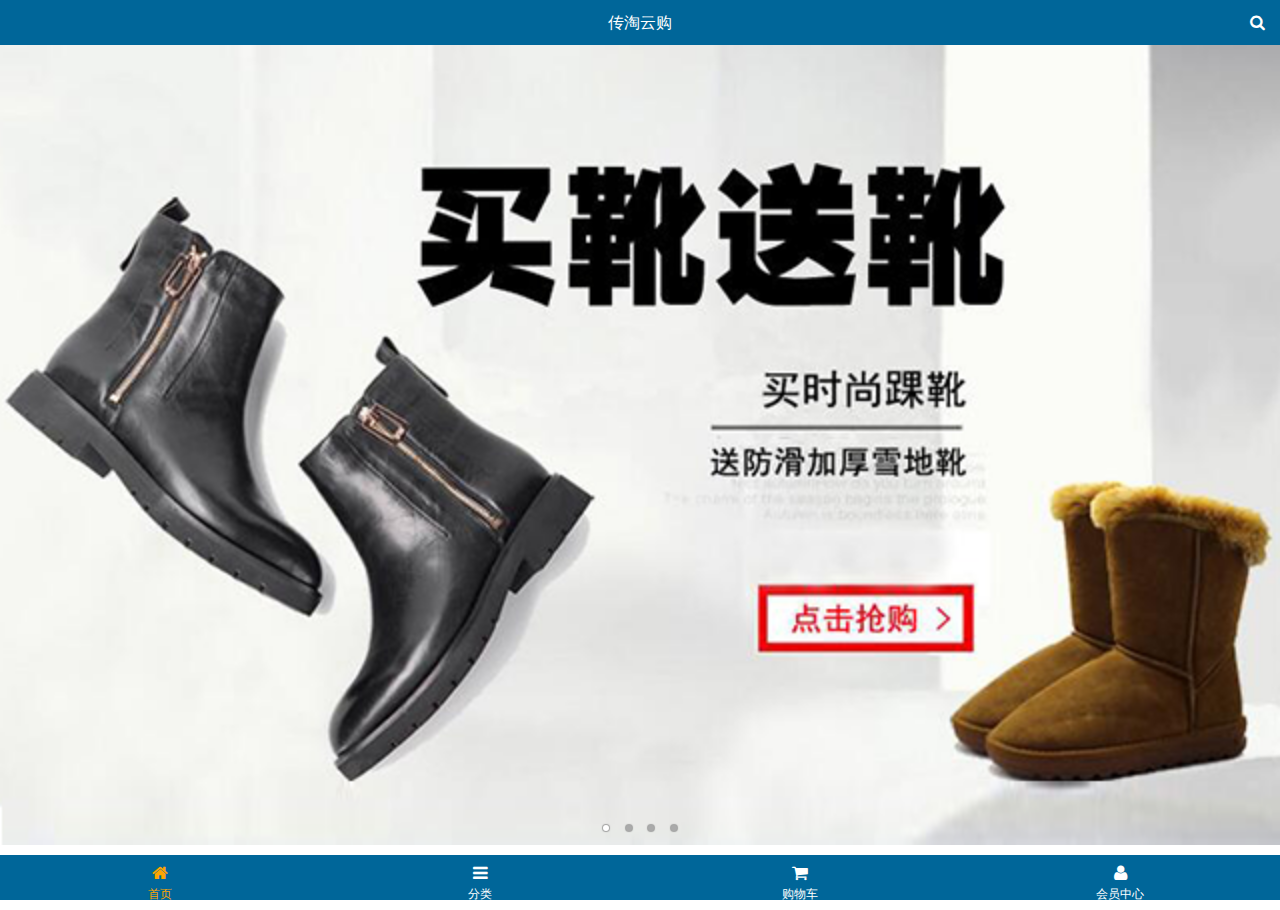
<file: public/m/index.html>
<!DOCTYPE html>
<html lang="en">
<head>
    <meta charset="UTF-8">
    <meta name="viewport" content="width=device-width, user-scalable=no, initial-scale=1.0"/>
    <!--ios是否运行创建快捷启动方式-->
    <meta content="yes" name="apple-mobile-web-app-capable">
    <!--ios顶部通知栏的样式 黑色-->
    <meta content="black" name="apple-mobile-web-app-status-bar-style">
    <!--用到数字不转成电话号码格式-->
    <meta content="telephone=no" name="format-detection">
    <meta name="description" content="乐淘是中国最大的正品运动鞋、皮鞋网上专卖。乐淘网经营的品牌包括耐克、阿迪达斯、李宁、匡威等国内外知名品牌的篮球鞋,板鞋,休闲鞋,跑步鞋,帆布...">
    <meta name="Keywords" content="乐淘 乐淘鞋城 买鞋子 上乐淘 运动鞋 篮球鞋 帆布鞋 跑步鞋 男鞋 女鞋 足球鞋 休闲鞋 凉鞋 户外鞋 布洛克 高跟鞋 单鞋 豆豆鞋 乐福鞋 牛津鞋 凉拖 皮鞋 短靴 长靴 登山鞋 徒步鞋 硫化鞋 训练鞋 溯溪鞋 越野鞋 板鞋 足球鞋 网球鞋 赛车鞋 雪地靴 马丁靴 商务 英伦">
    <link type="image/x-icon" rel="shortcut icon" href="images/favicon.ico">
    <link rel="stylesheet" href="assets/mui/css/mui.min.css">
    <link rel="stylesheet" href="assets/fontAwesome/css/font-awesome.min.css">
    <link rel="stylesheet" href="css/common.css">
    <link rel="stylesheet" href="css/index.css">
    <title>传淘</title>
</head>
<body>
    <!--首页内容-->
    <div class="ct_container">
        <header class="ct_header">
            <h3>传淘云购</h3>
            <a href="search.html" class="right"><span class="fa fa-search"></span></a>
        </header>
        <div class="ct_content">
            <div class="ct_wrapper">
                <div class="mui-scroll-wrapper">
                    <div class="mui-scroll">
                        <!--图片轮播-->
                        <div class="mui-slider">
                            <div class="mui-slider-group mui-slider-loop">
                                <div class="mui-slider-item mui-slider-item-duplicate">
                                    <a href="#"><img src="images/banner4.png" alt=""></im></a>
                                </div>
                                <!--第一个内容区容器-->
                                <div class="mui-slider-item">
                                    <!--具体内容-->
                                    <a href="#"><img src="images/banner1.png" alt=""></a>
                                </div>
                                <div class="mui-slider-item">
                                    <!--具体内容-->
                                    <a href="#"><img src="images/banner2.png" alt=""></a>
                                </div>
                                <div class="mui-slider-item">
                                    <!--具体内容-->
                                    <a href="#"><img src="images/banner3.png" alt=""></a>
                                </div>
                                <div class="mui-slider-item">
                                    <!--具体内容-->
                                    <a href="#"><img src="images/banner4.png" alt=""></a>
                                </div>
                                <div class="mui-slider-item mui-slider-item-duplicate">
                                    <a href="#"><img src="images/banner1.png" alt=""></a>
                                </div>
                            </div>
                            <div class="mui-slider-indicator">
                                <div class="mui-indicator mui-active"></div>
                                <div class="mui-indicator"></div>
                                <div class="mui-indicator"></div>
                                <div class="mui-indicator"></div>
                            </div>
                        </div>
                        <!--导航栏-->
                        <nav class="ct_nav mui-clearfix">
                            <a href="#"><img src="images/nav1.png" alt=""></a>
                            <a href="#"><img src="images/nav2.png" alt=""></a>
                            <a href="#"><img src="images/nav3.png" alt=""></a>
                            <a href="#"><img src="images/nav4.png" alt=""></a>
                            <a href="#"><img src="images/nav5.png" alt=""></a>
                            <a href="#"><img src="images/nav6.png" alt=""></a>
                        </nav>
                        <div class="ct_product">
                            <div class="pro_item">
                                <a href="#" class="pro_item_box">
                                    <img src="images/product.jpg" alt="">
                                    <p class="mui-ellipsis-2">adidas阿迪达斯 男式 场下休闲篮球鞋S83700</p>
                                    <p><span class="nowPrice">&yen;560.00</span> <span class="oldPrice">&yen;888.00</span></p>
                                    <button class="button">立即购买</button>
                                </a>
                            </div>
                            <div class="pro_item">
                                <a href="#" class="pro_item_box">
                                    <img src="images/product.jpg" alt="">
                                    <p class="mui-ellipsis-2">adidas阿迪达斯 男式 场下休闲篮球鞋S83700</p>
                                    <p><span class="nowPrice">&yen;560.00</span> <span class="oldPrice">&yen;888.00</span></p>
                                    <button class="button">立即购买</button>
                                </a>
                            </div>
                            <div class="pro_item">
                                <a href="#" class="pro_item_box">
                                    <img src="images/product.jpg" alt="">
                                    <p class="mui-ellipsis-2">adidas阿迪达斯 男式 场下休闲篮球鞋S83700</p>
                                    <p><span class="nowPrice">&yen;560.00</span> <span class="oldPrice">&yen;888.00</span></p>
                                    <button class="button">立即购买</button>
                                </a>
                            </div>
                            <div class="pro_item">
                                <a href="#" class="pro_item_box">
                                    <img src="images/product.jpg" alt="">
                                    <p class="mui-ellipsis-2">adidas阿迪达斯 男式 场下休闲篮球鞋S83700</p>
                                    <p><span class="nowPrice">&yen;560.00</span> <span class="oldPrice">&yen;888.00</span></p>
                                    <button class="button">立即购买</button>
                                </a>
                            </div>
                            <div class="pro_item">
                                <a href="#" class="pro_item_box">
                                    <img src="images/product.jpg" alt="">
                                    <p class="mui-ellipsis-2">adidas阿迪达斯 男式 场下休闲篮球鞋S83700</p>
                                    <p><span class="nowPrice">&yen;560.00</span> <span class="oldPrice">&yen;888.00</span></p>
                                    <button class="button">立即购买</button>
                                </a>
                            </div>
                            <div class="pro_item">
                                <a href="#" class="pro_item_box">
                                    <img src="images/product.jpg" alt="">
                                    <p class="mui-ellipsis-2">adidas阿迪达斯 男式 场下休闲篮球鞋S83700</p>
                                    <p><span class="nowPrice">&yen;560.00</span> <span class="oldPrice">&yen;888.00</span></p>
                                    <button class="button">立即购买</button>
                                </a>
                            </div>
                        </div>
                    </div>
                </div>
            </div>
        </div>
        <footer class="ct_footer">
            <a class="tab_home fa fa-home now" href="index.html"><span>首页</span></a>
            <a class="tab_cate fa fa-bars" href="category.html"><span>分类</span></a>
            <a class="tab_cart fa fa-shopping-cart" href="cart.html"><span>购物车</span></a>
            <a class="tab_user fa fa-user" href="user/index.html"><span>会员中心</span></a>
        </footer>
    </div>
<script src="assets/mui/js/mui.min.js"></script>
<script src="assets/zepto/zepto.min.js"></script>
<script src="js/index.js"></script>
</body>
</html>
</file>
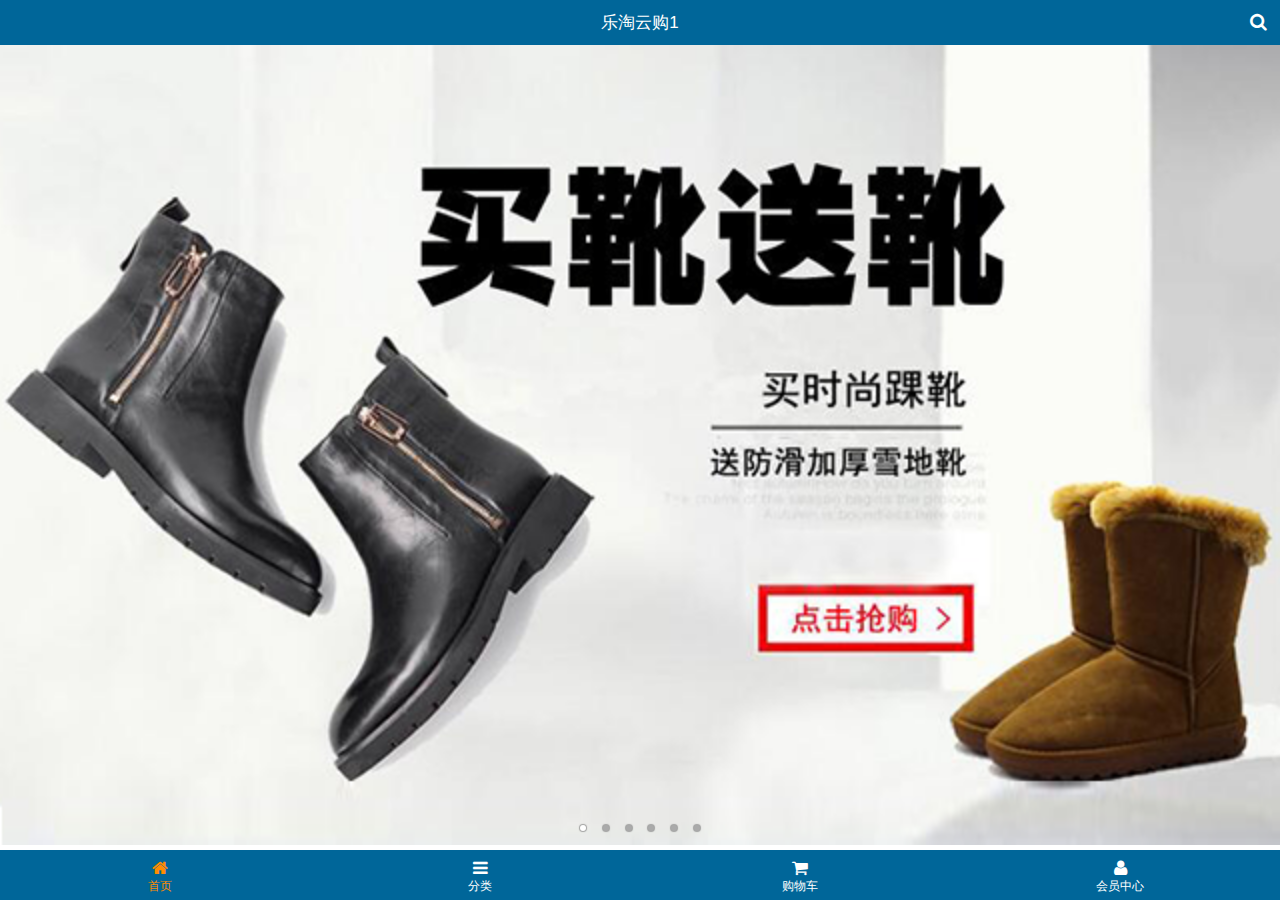
<file: public/mobile/index.html>
<!DOCTYPE html>
<html>
<head lang="en">
    <meta charset="UTF-8">
    <meta name="viewport" content="width=device-width, user-scalable=no, initial-scale=1.0"/>
    <meta content="yes" name="apple-mobile-web-app-capable">
    <meta content="black" name="apple-mobile-web-app-status-bar-style">
    <meta content="telephone=no" name="format-detection">
    <title>乐淘</title>
    <meta name="description" content="乐淘是中国最大的正品运动鞋、皮鞋网上专卖。乐淘网经营的品牌包括耐克、阿迪达斯、李宁、匡威等国内外知名品牌的篮球鞋,板鞋,休闲鞋,跑步鞋,帆布...">
    <meta name="Keywords" content="乐淘 乐淘鞋城 买鞋子 上乐淘 运动鞋 篮球鞋 帆布鞋 跑步鞋 男鞋 女鞋 足球鞋 休闲鞋 凉鞋 户外鞋 布洛克 高跟鞋 单鞋 豆豆鞋 乐福鞋 牛津鞋 凉拖 皮鞋 短靴 长靴 登山鞋 徒步鞋 硫化鞋 训练鞋 溯溪鞋 越野鞋 板鞋 足球鞋 网球鞋 赛车鞋 雪地靴 马丁靴 商务 英伦">
    <link type="image/x-icon" rel="shortcut icon" href="images/favicon.ico">
    <link rel="stylesheet" href="res/mui/css/mui.min.css"/>
    <link rel="stylesheet" href="res/fontAwesome/css/font-awesome.min.css"/>
    <link rel="stylesheet" href="css/common.css"/>
    <link rel="stylesheet" href="css/index.css"/>
</head>
<body>
<div class="cz_layout">
    <header class="cz_topBar">
        <span>乐淘云购1</span>
        <a class="icon_search fa fa-search" href="search.html"></a>
    </header>
    <div class="cz_container mui-scroll-wrapper">
        <div class="mui-scroll">
            <div class="cz_banner mui-slider">
                <div class="mui-slider-group mui-slider-loop">
                    <div class="mui-slider-item mui-slider-item-duplicate">
                        <a href="#"><img src="images/banner6.png"></a>
                    </div>
                    <div class="mui-slider-item mui-active">
                        <a href="#"><img src="images/banner1.png"></a>
                    </div>
                    <div class="mui-slider-item">
                        <a href="#"><img src="images/banner2.png"></a>
                    </div>
                    <div class="mui-slider-item">
                        <a href="#"><img src="images/banner3.png"></a>
                    </div>
                    <div class="mui-slider-item">
                        <a href="#"><img src="images/banner4.png"></a>
                    </div>
                    <div class="mui-slider-item">
                        <a href="#"><img src="images/banner5.png"></a>
                    </div>
                    <div class="mui-slider-item">
                        <a href="#"><img src="images/banner6.png"></a>
                    </div>
                    <div class="mui-slider-item mui-slider-item-duplicate">
                        <a href="#"><img src="images/banner1.png"></a>
                    </div>
                </div>
                <div class="mui-slider-indicator">
                    <div class="mui-indicator mui-active"></div>
                    <div class="mui-indicator"></div>
                    <div class="mui-indicator"></div>
                    <div class="mui-indicator"></div>
                    <div class="mui-indicator"></div>
                    <div class="mui-indicator"></div>
                </div>
            </div>
            <!--<div class="cz_search">
                <form action="">
                    <input class="search_input" type="search" placeholder="搜索你喜欢的商品">
                </form>
                <a class="search_btn" href="javascript:;">搜索</a>
            </div>-->
            <div class="cz_cate mui-clearfix">
                <a href="#"><img src="images/nav1.png" alt=""/></a>
                <a href="#"><img src="images/nav2.png" alt=""/></a>
                <a href="#"><img src="images/nav3.png" alt=""/></a>
                <a href="#"><img src="images/nav4.png" alt=""/></a>
                <a href="#"><img src="images/nav5.png" alt=""/></a>
                <a href="#"><img src="images/nav6.png" alt=""/></a>
            </div>
            <div class="cz_active">
                <a href="#">
                    <img src="images/active1.png" alt=""/>
                    <img src="images/active2.png" alt=""/>
                </a>
                <a href="#">
                    <img src="images/active3.png" alt=""/>
                </a>
                <a href="#">
                    <img src="images/active4.png" alt=""/>
                    <img src="images/active5.png" alt=""/>
                </a>
            </div>
            <div class="cz_brand">
                <img src="images/title0.png" alt=""/>
                <ul>
                    <li><a href="#"><img src="images/brand1.png" alt=""/></a></li>
                    <li><a href="#"><img src="images/brand2.png" alt=""/></a></li>
                    <li><a href="#"><img src="images/brand3.png" alt=""/></a></li>
                    <li><a href="#"><img src="images/brand4.png" alt=""/></a></li>
                    <li><a href="#"><img src="images/brand5.png" alt=""/></a></li>
                    <li><a href="#"><img src="images/brand6.png" alt=""/></a></li>
                    <li><a href="#"><img src="images/brand7.png" alt=""/></a></li>
                    <li><a href="#"><img src="images/brand8.png" alt=""/></a></li>
                </ul>
            </div>
            <div class="cz_live">
                <img src="images/title1.png" alt=""/>
                <div class="mui-clearfix">
                    <a href="#" class="cz_product">
                        <div class="box">
                            <img src="images/product.jpg" alt=""/>
                            <p class="name">adidas阿迪达斯 男式 场下休闲篮球鞋S83700 </p>
                            <p><span class="price">&yen;560.00</span><span class="oldPrice">&yen;888.00</span></p>
                            <button class="button">立即购买</button>
                        </div>
                    </a>
                    <a href="#" class="cz_product">
                        <div class="box">
                            <img src="images/product.jpg" alt=""/>
                            <p class="name">adidas阿迪达斯 男式 场下休闲篮球鞋S83700 </p>
                            <p><span class="price">&yen;560.00</span><span class="oldPrice">&yen;888.00</span></p>
                            <button class="button">立即购买</button>
                        </div>
                    </a>
                    <a href="#" class="cz_product">
                        <div class="box">
                            <img src="images/product.jpg" alt=""/>
                            <p class="name">adidas阿迪达斯 男式 场下休闲篮球鞋S83700 </p>
                            <p><span class="price">&yen;560.00</span><span class="oldPrice">&yen;888.00</span></p>
                            <button class="button">立即购买</button>
                        </div>
                    </a>
                    <a href="#" class="cz_product">
                        <div class="box">
                            <img src="images/product.jpg" alt=""/>
                            <p class="name">adidas阿迪达斯 男式 场下休闲篮球鞋S83700 </p>
                            <p><span class="price">&yen;560.00</span><span class="oldPrice">&yen;888.00</span></p>
                            <button class="button">立即购买</button>
                        </div>
                    </a>
                </div>
            </div>
            <div class="cz_live">
                <img src="images/title2.png" alt=""/>
                <div class="mui-clearfix">
                    <a href="#" class="cz_product">
                        <div class="box">
                            <img src="images/product.jpg" alt=""/>
                            <p class="name">adidas阿迪达斯 男式 场下休闲篮球鞋S83700 </p>
                            <p><span class="price">&yen;560.00</span><span class="oldPrice">&yen;888.00</span></p>
                            <button class="button">立即购买</button>
                        </div>
                    </a>
                    <a href="#" class="cz_product">
                        <div class="box">
                            <img src="images/product.jpg" alt=""/>
                            <p class="name">adidas阿迪达斯 男式 场下休闲篮球鞋S83700 </p>
                            <p><span class="price">&yen;560.00</span><span class="oldPrice">&yen;888.00</span></p>
                            <button class="button">立即购买</button>
                        </div>
                    </a>
                    <a href="#" class="cz_product">
                        <div class="box">
                            <img src="images/product.jpg" alt=""/>
                            <p class="name">adidas阿迪达斯 男式 场下休闲篮球鞋S83700 </p>
                            <p><span class="price">&yen;560.00</span><span class="oldPrice">&yen;888.00</span></p>
                            <button class="button">立即购买</button>
                        </div>
                    </a>
                    <a href="#" class="cz_product">
                        <div class="box">
                            <img src="images/product.jpg" alt=""/>
                            <p class="name">adidas阿迪达斯 男式 场下休闲篮球鞋S83700 </p>
                            <p><span class="price">&yen;560.00</span><span class="oldPrice">&yen;888.00</span></p>
                            <button class="button">立即购买</button>
                        </div>
                    </a>
                </div>
            </div>
            <div class="cz_live">
                <img src="images/title3.png" alt=""/>
                <div class="mui-clearfix">
                    <a href="#" class="cz_product">
                        <div class="box">
                            <img src="images/product.jpg" alt=""/>
                            <p class="name">adidas阿迪达斯 男式 场下休闲篮球鞋S83700 </p>
                            <p><span class="price">&yen;560.00</span><span class="oldPrice">&yen;888.00</span></p>
                            <button class="button">立即购买</button>
                        </div>
                    </a>
                    <a href="#" class="cz_product">
                        <div class="box">
                            <img src="images/product.jpg" alt=""/>
                            <p class="name">adidas阿迪达斯 男式 场下休闲篮球鞋S83700 </p>
                            <p><span class="price">&yen;560.00</span><span class="oldPrice">&yen;888.00</span></p>
                            <button class="button">立即购买</button>
                        </div>
                    </a>
                    <a href="#" class="cz_product">
                        <div class="box">
                            <img src="images/product.jpg" alt=""/>
                            <p class="name">adidas阿迪达斯 男式 场下休闲篮球鞋S83700 </p>
                            <p><span class="price">&yen;560.00</span><span class="oldPrice">&yen;888.00</span></p>
                            <button class="button">立即购买</button>
                        </div>
                    </a>
                    <a href="#" class="cz_product">
                        <div class="box">
                            <img src="images/product.jpg" alt=""/>
                            <p class="name">adidas阿迪达斯 男式 场下休闲篮球鞋S83700 </p>
                            <p><span class="price">&yen;560.00</span><span class="oldPrice">&yen;888.00</span></p>
                            <button class="button">立即购买</button>
                        </div>
                    </a>
                </div>
            </div>
        </div>
    </div>
    <footer class="cz_tabs">
        <a class="tab_home fa fa-home now" href="index.html"><span>首页</span></a>
        <a class="tab_cate fa fa-bars" href="cate.html"><span>分类</span></a>
        <a class="tab_cart fa fa-shopping-cart" href="cart.html"><span>购物车</span></a>
        <a class="tab_user fa fa-user" href="user/index.html"><span>会员中心</span></a>
    </footer>
</div>
<script src="res/mui/js/mui.min.js"></script>
<script src="res/artTemplate/template-native.js"></script>
<script src="res/zepto/zepto.min.js"></script>
<script src="js/common.js"></script>
<script src="js/index.js"></script>
</body>
</html>
</file>
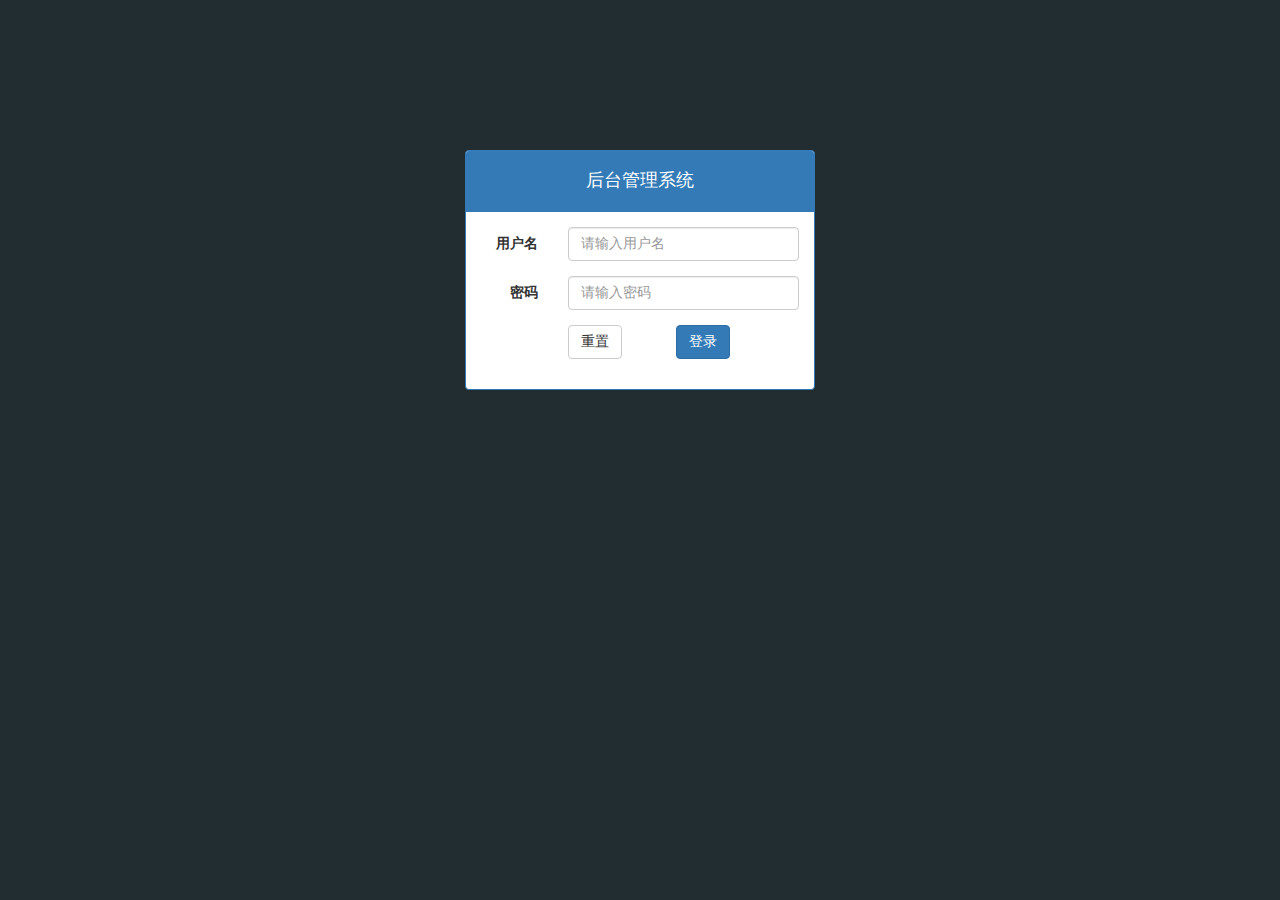
<file: public/admin/login.html>
<!DOCTYPE html>
<html>
<head lang="en">
    <meta charset="UTF-8">
    <title>后台管理系统-登录</title>
    <link rel="stylesheet" href="assets/bootstrap/css/bootstrap.min.css"/>
    <link rel="stylesheet" href="assets/bootstrap-validator/css/bootstrapValidator.min.css"/>
    <link rel="stylesheet" href="assets/nprogress/nprogress.css"/>
    <link rel="stylesheet" href="css/admin.css"/>
</head>
<body class="bg_login">
<div class="container">
    <div class="col-md-4 col-md-offset-4">
        <div class="panel panel-primary mt_150">
            <div class="panel-heading text-center"><h4>后台管理系统</h4></div>
            <div class="panel-body">
                <form id="login" class="form-horizontal" autocomplete="off">
                    <div class="form-group">
                        <label for="inputUserName3" class="col-sm-3 control-label">用户名</label>
                        <div class="col-sm-9">
                            <input name="username" type="text" class="form-control" id="inputUserName3" placeholder="请输入用户名">
                        </div>
                    </div>
                    <div class="form-group">
                        <label for="inputPassword3" class="col-sm-3 control-label">密码</label>
                        <div class="col-sm-9">
                            <input name="password" type="password" class="form-control" id="inputPassword3" placeholder="请输入密码">
                        </div>
                    </div>
                    <div class="form-group">
                        <div class="col-sm-offset-3 col-sm-10">
                            <button type="reset" class="btn btn-default mr_50">重置</button>
                            <button type="submit" class="btn btn-primary">登录</button>
                        </div>
                    </div>
                </form>
            </div>
        </div>
    </div>
</div>
<script src="assets/jquery/jquery.min.js"></script>
<script src="assets/bootstrap/js/bootstrap.min.js"></script>
<script src="assets/bootstrap-validator/js/bootstrapValidator.min.js"></script>
<script src="assets/nprogress/nprogress.js"></script>
<script src="js/admin.js"></script>
<script src="js/login.js"></script>
</body>
</html>
</file>
<file: public/m/css/common.css>
.ct_container {
    position: absolute;
    top: 0;
    left: 0;
    width: 100%;
    height: 100%;
}

.ct_container .ct_header {
    width: 100%;
    height: 45px;
    background: #006699;
    position: absolute;
    left: 0;
    top: 0;
    line-height: 45px;
    color: #fff;
    text-align: center;
    font-size: 16px;
}

.ct_container .ct_header h3 {
    font-size: 16px;
    margin: 0;
    line-height: 45px;
    font-weight: normal;
}

.ct_container .ct_header a {
    position: absolute;
    top: 0;
    width: 45px;
    height: 45px;
}

.ct_container .ct_header a span {
    color: #fff;
}

.ct_container .ct_header .left {
    left: 0;
}

.ct_container .ct_header .right {
    right: 0;
}

.ct_container .ct_content {
    padding: 45px 0 55px 0;
    width: 100%;
    height: 100%;
}

.ct_container .ct_content .ct_wrapper {
    width: 100%;
    height: 100%;
    position: relative;
}

.ct_container .ct_footer {
    width: 100%;
    height: 55px;
    background: #006699;
    position: absolute;
    bottom: 0;
    left: 0;
}

.ct_container .ct_footer a {
    color: #fff;
    width: 25%;
    height: 55px;
    float: left;
    text-align: center;
    padding-top: 10px;
}

.ct_container .ct_footer a.now {
    color: orange;
}

.ct_container .ct_footer a span {
    display: block;
    font-size: 12px;
    padding-top: 6px;
}

body{
    background: #fff;
}

ul{
    list-style: none;
    padding: 0;
    margin: 0;
}
</file>
<file: public/m/css/index.css>
.ct_container{
    position: absolute;
    top: 0;
    left: 0;
    width: 100%;
    height: 100%;
}

.ct_container .ct_header{
    width: 100%;
    height: 45px;
    background: #006699;
    position: absolute;
    left: 0;
    top: 0;
}

.ct_container .ct_footer{
    width: 100%;
    height: 45px;
    background: #006699;
    position: absolute;
    bottom: 0;
    left: 0;
}
.ct_container .ct_content{
    padding: 45px 0 55px 0;
    width: 100%;
    height: 100%;
}
.ct_container .ct_content.ct_wrapper{
    width: 100%;
    height: 100%;
    position: relative;
}
</file>
<file: public/mobile/css/common.css>
.cz_layout{
    position: fixed;
    width: 100%;
    height: 100%;
    top: 0;
    left: 0;
}

.cz_topBar{
    position: fixed;
    left: 0;
    top: 0;
    z-index: 999;
    width: 100%;
    height: 45px;
    line-height: 45px;
    background: #006699;
    text-align: center;
    color: #fff;
}
.cz_topBar .icon_search{
    color: #fff;
    position: absolute;
    top: 10px;
    right: 10px;
    font-size: 18px;
    padding: 3px;
}
.cz_topBar .icon_back{
    color: #fff;
    position: absolute;
    top: 10px;
    left: 10px;
    font-size: 18px;
    padding: 3px;
}
.cz_topBar .icon_refresh,.cz_topBar .icon_home,.cz_topBar .icon_add{
    color: #fff;
    position: absolute;
    top: 10px;
    right: 10px;
    font-size: 18px;
    padding: 3px;
}
.cz_topBar form{
    padding: 0 40px;
    width: 100%;
}
.cz_topBar form input{
    background: #fff;
    margin-bottom: 0;
    height: 30px;
    padding: 0 10px;
    color: #333;
    border-radius: 2px;
}

.cz_container{
    padding-top: 45px;
    padding-bottom: 50px;
    height: 100%;
    width: 100%;
    position: relative;
}
.cz_container .mui-scroll-wrapper{
    position: relative;
    height: 100%;
}
.cz_container .mui-scroll-wrapper .mui-scroll{
    position: absolute;
    min-height: 100%;
    width: 100%;
}

.cz_tabs{
    height: 50px;
    width: 100%;
    background: #006699;
    position: fixed;
    bottom: 0;
    left: 0;
    z-index: 999;
}
.cz_tabs a{
    width: 25%;
    float: left;
    text-align: center;
    color: #fff;
    padding: 10px 0;
}
.cz_tabs a.now{
    color: darkorange;
}
.cz_tabs a span{
    display: block;
    font-size: 12px;
    padding: 3px 0;
}

.cz_search{
    position: relative;
    margin-top: 10px;
    padding: 0 10px;
}
.cz_search .search_input{
    height: 30px;
    line-height: 30px;
    padding: 0;
    padding-left: 10px;
    text-align: left;
    border: 1px solid #006699;
    background: #fff;
    font-size: 12px;
    margin-bottom: 0;
}
.cz_search .search_btn{
    position: absolute;
    right: 10px;
    top: 0;
    height: 30px;
    width: 60px;
    background: #006699;
    border-radius: 0 4px 4px 0;
    text-align: center;
    color: #fff;
    z-index: 1;
    line-height: 30px;
    font-size: 16px;
    vertical-align: middle;
}

.loading{
    position: fixed;
    width: 100%;
    height: 100%;
    z-index: 10000;
    top: 0;
    left: 0;
}
.loading::before {
    content: "";
    width: 30px;
    height: 30px;
    border: 2px #006699 solid;
    -webkit-animation: rotation 1s ease-in-out infinite;
    animation: rotation 1s ease-in-out infinite;
    position: absolute;
    left: 50%;
    top: 50%;
    transform: translate(-50%,-50%);
    -webkit-transform: translate(-50%,-50%);
}
@-webkit-keyframes rotation{
    0%{-webkit-transform: translate(-50%,-50%) rotate(0deg);}
    100%{-webkit-transform: translate(-50%,-50%) rotate(360deg);}
}
@keyframes rotation{
    0%{transform: translate(-50%,-50%) rotate(0deg);}
    100%{transform: translate(-50%,-50%) rotate(360deg);}
}
</file>
<file: public/mobile/css/index.css>
body{
    background-color: #fff;
}


.cz_cate{
    padding: 0 10px;
    margin-top: 10px;
}
.cz_cate a{
    width: 33.3333%;
    float: left;
}
.cz_cate a img{
    display: block;
    width: 100%;
}

.cz_active{
    border-top: 1px solid #ccc;
    margin-top: 15px;
    padding: 0 10px;
}
.cz_active a:nth-child(2n+1){
    width: 67.1%;
    float: left;
}
.cz_active a:nth-child(2n+1) img{
    width: 50%;
    float: left;
}
.cz_active a:nth-child(2){
    width: 32.9%;
    float: right;
}
.cz_active a:nth-child(2) img{
    width: 100%;
}

.cz_brand{
    padding: 0 10px;
}
.cz_brand > img{
    width: 100%;
}

.cz_brand ul{
    list-style: none;
    margin: 0;
    padding: 0;
}
.cz_brand ul li{
    width: 25%;
    float: left;
}
.cz_brand ul li a{
    display: block;
}
.cz_brand ul li a img{
    width: 100%;
}

.cz_live{
    padding: 0 10px;
    margin-top: 10px;
}
.cz_live > img{
    width: 100%;
}
.cz_product{
    float: left;
    width: 50%;
    padding:0 5px;
    margin-bottom: 10px;
}
.cz_product .box{
    width: 100%;
    box-shadow: 0 0 5px #ccc;
    text-align: center;
    padding: 10px 0;
}
.cz_product .box img{
    width: 100%;
}
.cz_product .box .name{
    padding: 0 10px;
    height: 36px;
    line-height: 18px;
    overflow: hidden;
}
.cz_product .box .price{
    font-size: 12px;
    color: #f30;
    margin-right: 10px;
}
.cz_product .box .oldPrice {
    font-size: 12px;
    color: #ccc;
    text-decoration: line-through;
}
.cz_product .box .button{
    background: #006699;
    color: #fff;
}
</file>
<file: public/admin/assets/nprogress/nprogress.css>
/* Make clicks pass-through */
#nprogress {
  pointer-events: none;
}

#nprogress .bar {
  background: greenyellow;

  position: fixed;
  z-index: 10000;
  top: 0;
  left: 0;

  width: 100%;
  height: 2px;
}

/* Fancy blur effect */
#nprogress .peg {
  display: block;
  position: absolute;
  right: 0px;
  width: 100px;
  height: 100%;
  box-shadow: 0 0 10px #29d, 0 0 5px #29d;
  opacity: 1.0;

  -webkit-transform: rotate(3deg) translate(0px, -4px);
      -ms-transform: rotate(3deg) translate(0px, -4px);
          transform: rotate(3deg) translate(0px, -4px);
}

/* Remove these to get rid of the spinner */
#nprogress .spinner {
  display: block;
  position: fixed;
  z-index: 1031;
  top: 15px;
  right: 15px;
}

#nprogress .spinner-icon {
  width: 18px;
  height: 18px;
  box-sizing: border-box;

  border: solid 2px transparent;
  border-top-color: #29d;
  border-left-color: #29d;
  border-radius: 50%;

  -webkit-animation: nprogress-spinner 400ms linear infinite;
          animation: nprogress-spinner 400ms linear infinite;
}

.nprogress-custom-parent {
  overflow: hidden;
  position: relative;
}

.nprogress-custom-parent #nprogress .spinner,
.nprogress-custom-parent #nprogress .bar {
  position: absolute;
}

@-webkit-keyframes nprogress-spinner {
  0%   { -webkit-transform: rotate(0deg); }
  100% { -webkit-transform: rotate(360deg); }
}
@keyframes nprogress-spinner {
  0%   { transform: rotate(0deg); }
  100% { transform: rotate(360deg); }
}
</file>
<file: public/admin/css/admin.css>
body{
    font-family: "Microsoft YaHei";
}
a:hover,a:active,a:focus{
    text-decoration: none;
}
/*login page*/
.bg_login{
    background: #222d32;
}
.mt_150{
    margin-top: 150px;
}
.mr_50{
    margin-right: 50px;
}
.mb_15{
    margin-bottom: 15px;
}
/*main page*/
.ad_aside{
    width: 180px;
    height: 100%;
    background: #222d32;
    position: absolute;
}
.ad_aside .brand{
    width: 100%;
    height: 50px;
    background: #367fa9;
}
.ad_aside .brand a{
    color: #fff;
    display: block;
    line-height: 50px;
    text-align: center;
    font-size: 20px;
    font-weight: bold;
}
.ad_aside .user{
    padding: 30px 20px;
}
.ad_aside .user img{
    width: 50px;
    height: 50px;
    border-radius: 25px;
    overflow: hidden;
}
.ad_aside .user span{
    color: #fff;
    font-size: 12px;
}
.ad_aside .menu ul{
    list-style: none;
    margin: 0;
    padding: 0;
}
.ad_aside .menu ul li{
}
.ad_aside .menu ul li a{
    display: block;
    height: 40px;
    line-height: 40px;
    color: #aaa;
    border: 3px solid transparent;
    padding-left: 30px;
}
.ad_aside .menu ul li.now > a{
    border-left-color: #3c8dbc;
    background: #1d1f21;
    color: #fff;
}
.ad_aside .menu ul li .child a{
    height: 30px;
    line-height: 30px;
    padding-left: 50px;
    font-size: 12px;
}
.ad_aside .menu ul li .child a.now{
    color: #fff;
}



.ad_section{
    padding-left: 180px;
}
.ad_section.menu{
    padding-left: 0;
}
.ad_section .ad_nav{
    height: 50px;
    background: #3c8dbc;
    margin-bottom: 20px;
}
.ad_section .ad_nav a{
    font-size: 16px;
    color: #fff;
    margin-top: 14px;
}
.ad_section .ad_nav a:first-child{
    margin-left: 15px;
    float: left;
}
.ad_section .ad_nav a:last-child{
    margin-right: 15px;
    float: right;
}

.ad_content{
    margin-top: 20px;
}
.ad_content .picTable{
    float: left;
    width: 45%;
    height: 400px;
}
.ad_content .picTable:first-child{
    margin-right: 10%;
}

.table th,.table td{
    text-align: center;
}
.page{
    text-align: right;
}
.page .pagination{
    margin-top: 0;
}
</file>
<file: public/admin/assets/bootstrap-validator/css/bootstrapValidator.min.css>
/*!
 * BootstrapValidator (http://bootstrapvalidator.com)
 * The best jQuery plugin to validate form fields. Designed to use with Bootstrap 3
 *
 * @version     v0.5.1, built on 2014-08-22 4:55:09 PM
 * @author      https://twitter.com/nghuuphuoc
 * @copyright   (c) 2013 - 2014 Nguyen Huu Phuoc
 * @license     MIT
 */

.bv-form .help-block{margin-bottom:0}.bv-form .tooltip-inner{text-align:left}.nav-tabs li.bv-tab-success>a{color:#3c763d}.nav-tabs li.bv-tab-error>a{color:#a94442}
</file>
